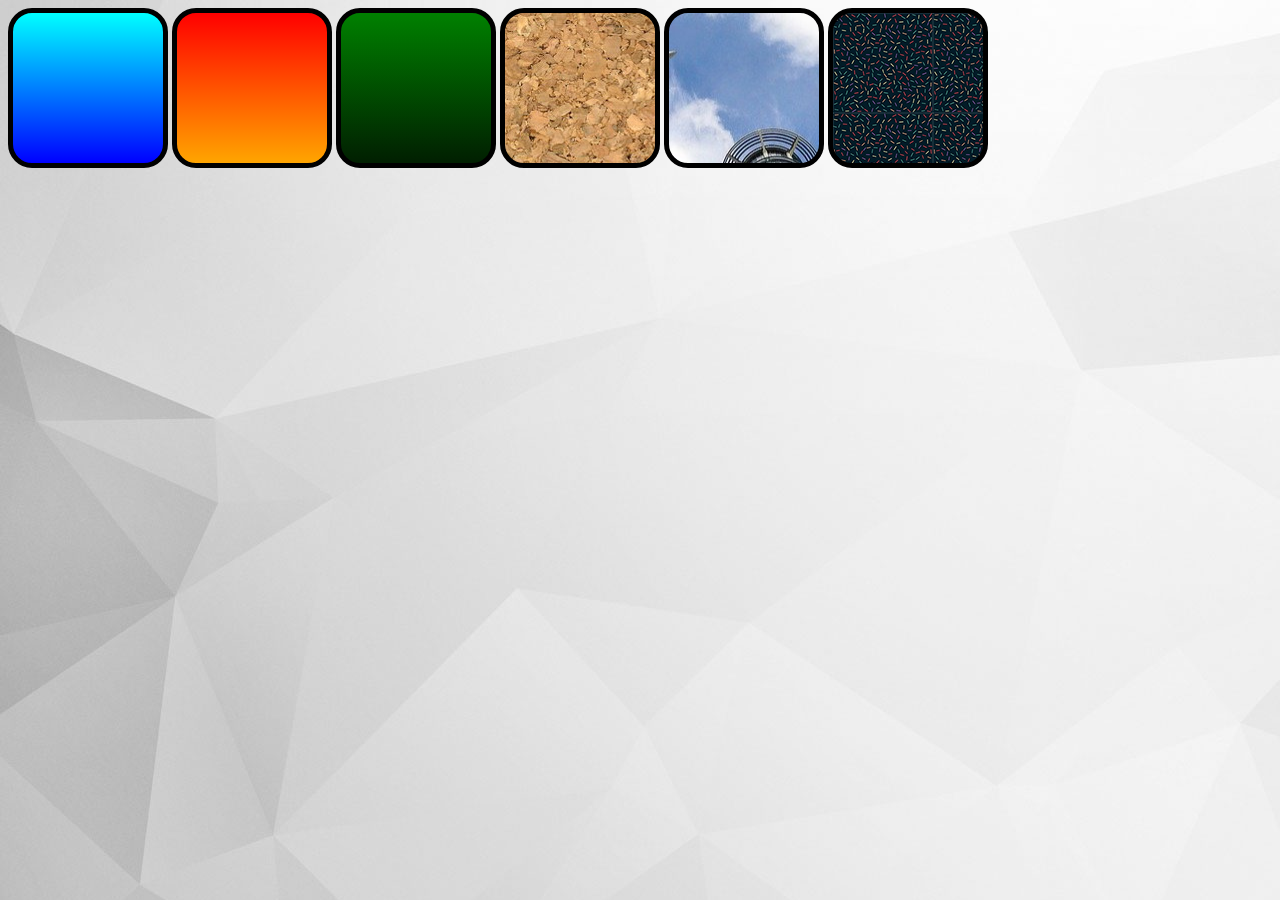
<file: index.html>
<!DOCTYPE html>
<html lang="pt-br">
<head>
    <meta charset="UTF-8">
    <meta name="viewport" content="width=device-width, initial-scale=1.0">
    <title>Desafio19</title>
    <link rel="stylesheet" href="style.css">
    <link rel="shortcut icon" href="pattern001.png" type="image/x-icon">
</head>
<body>
    <div class="quadrado" id="q1"></div>
    <div class="quadrado" id="q2"></div>
    <div class="quadrado" id="q3"></div>
    <div class="quadrado" id="q4"></div>
    <div class="quadrado" id="q5"></div>
    <div class="quadrado" id="q6"></div>
</body>
</html>
</file>
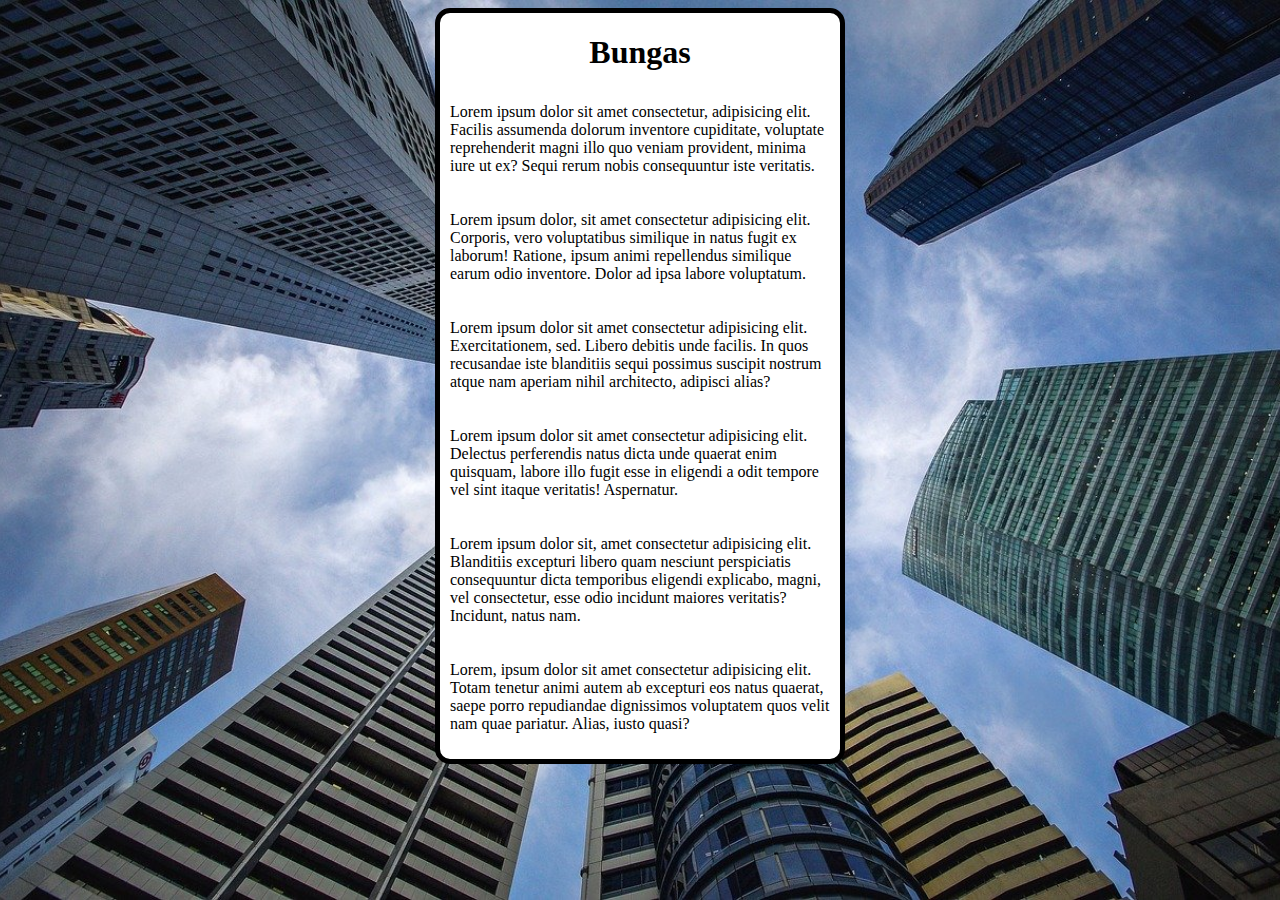
<file: index2.html>
<!DOCTYPE html>
<html lang="pt-br">
<head>
    <meta charset="UTF-8">
    <meta name="viewport" content="width=device-width, initial-scale=1.0">
    <title>index2</title>
    <link rel="shortcut icon" href="wallpaper002.jpg" type="image/x-icon">
    <style>
        main {
            background-color: white;
            margin: auto;
            border: 5px solid black;
            border-radius: 15px;
            max-width: 400px;
        }
        h1 {
            text-align: center;
        }
        p {
            padding: 10px;
        }
        body {
            /*background-color: black;
            background-image: url(wallpaper002.jpg);
            background-position: center top;
            height: 100vh;
            background-size: cover;
            background-attachment: fixed;*/
            background: black url(wallpaper002.jpg) center top no-repeat fixed;
            background-size: cover;
        }
    </style>
</head>
<body>
    <main>
        <h1>Bungas</h1>
        <p>Lorem ipsum dolor sit amet consectetur, adipisicing elit. Facilis assumenda dolorum inventore cupiditate, voluptate reprehenderit magni illo quo veniam provident, minima iure ut ex? Sequi rerum nobis consequuntur iste veritatis.</p>
        <p>Lorem ipsum dolor, sit amet consectetur adipisicing elit. Corporis, vero voluptatibus similique in natus fugit ex laborum! Ratione, ipsum animi repellendus similique earum odio inventore. Dolor ad ipsa labore voluptatum.</p>
        <p>Lorem ipsum dolor sit amet consectetur adipisicing elit. Exercitationem, sed. Libero debitis unde facilis. In quos recusandae iste blanditiis sequi possimus suscipit nostrum atque nam aperiam nihil architecto, adipisci alias?</p>
        <p>Lorem ipsum dolor sit amet consectetur adipisicing elit. Delectus perferendis natus dicta unde quaerat enim quisquam, labore illo fugit esse in eligendi a odit tempore vel sint itaque veritatis! Aspernatur.</p>
        <p>Lorem ipsum dolor sit, amet consectetur adipisicing elit. Blanditiis excepturi libero quam nesciunt perspiciatis consequuntur dicta temporibus eligendi explicabo, magni, vel consectetur, esse odio incidunt maiores veritatis? Incidunt, natus nam.</p>
        <p>Lorem, ipsum dolor sit amet consectetur adipisicing elit. Totam tenetur animi autem ab excepturi eos natus quaerat, saepe porro repudiandae dignissimos voluptatem quos velit nam quae pariatur. Alias, iusto quasi?</p>
    </main>
</body>
</html>
</file>
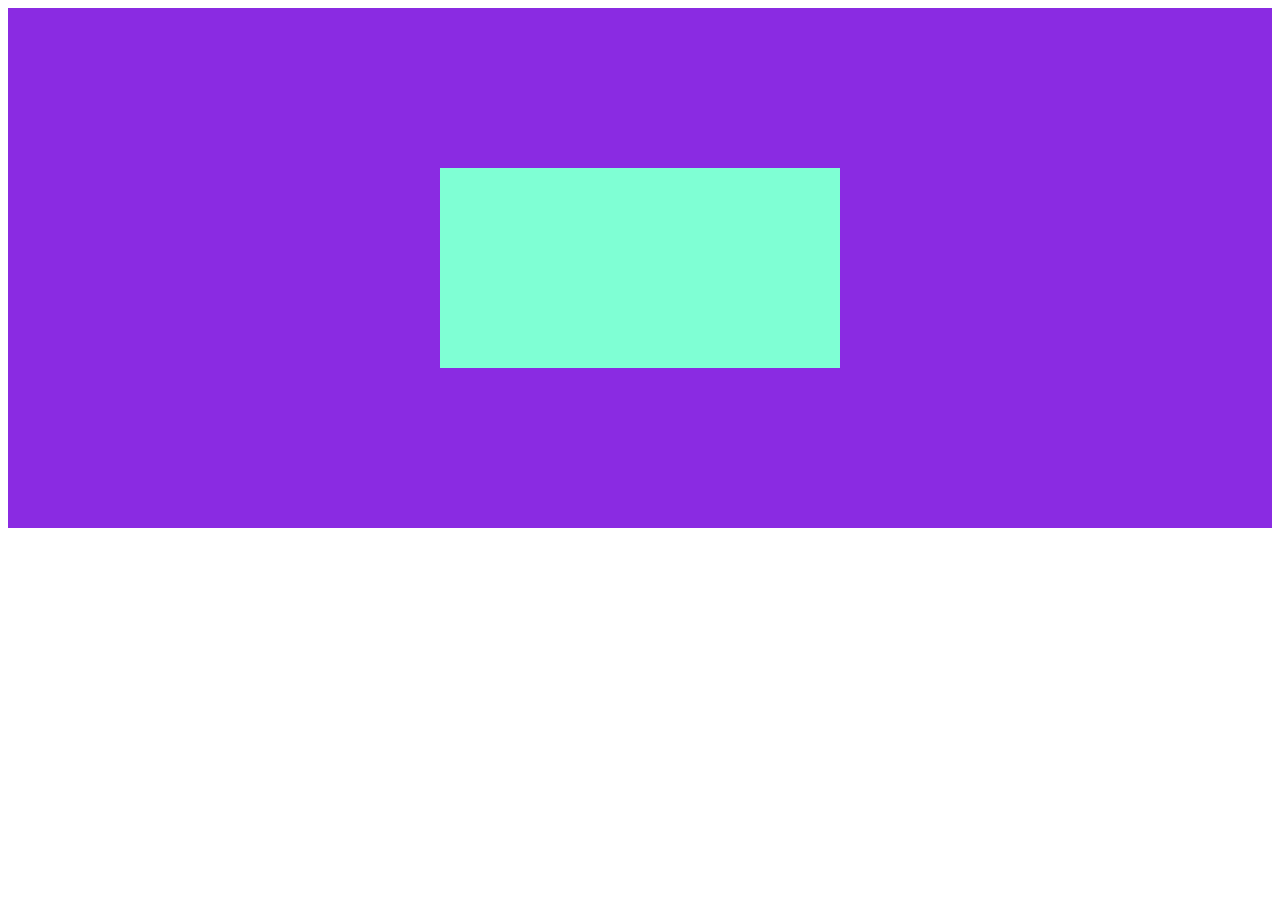
<file: index3.html>
<!DOCTYPE html>
<html lang="pt-br">
<head>
    <meta charset="UTF-8">
    <meta name="viewport" content="width=device-width, initial-scale=1.0">
    <title>index3</title>
    <style>
        section#seção {
            height: 500px;
            background-color: blueviolet
            ; padding: 10px;
            position: relative;
            display: flex;
            justify-content: center;
            align-items: center;
        }
        article#artigo {
            height: 200px;
            width: 400px;
            background-color: aquamarine
            ; position: absolute;
        }
    </style>
</head>
<body>
    <section id="seção">
        <article id="artigo">

        </article>
    </section>
</body>
</html>
</file>
<file: style.css>
@charset "UTF-8";

div {
    display: inline-block;
    border: 5px solid black;
    width: 150px;
    height: 150px;
    background-color: gray;
    border-radius: 15%;
}
div#q1 {
background-image: linear-gradient(to bottom, rgb(0, 255, 255), blue);
}
div#q2 {
background-image: linear-gradient(to bottom, red, orange);
}
div#q3 {
background-image: linear-gradient(to bottom, green, rgb(1, 31, 1));
}
div#q4 {
    background-image: url('wallpaper001.jpg');
}
div#q5 {
    background-image: url(wallpaper002.jpg);
    background-position: center;
}
div#q6 {
    background-image: url(pattern001.png);
}
body {
    background-image: url(wallpaper004.jpg);
}
</file>
